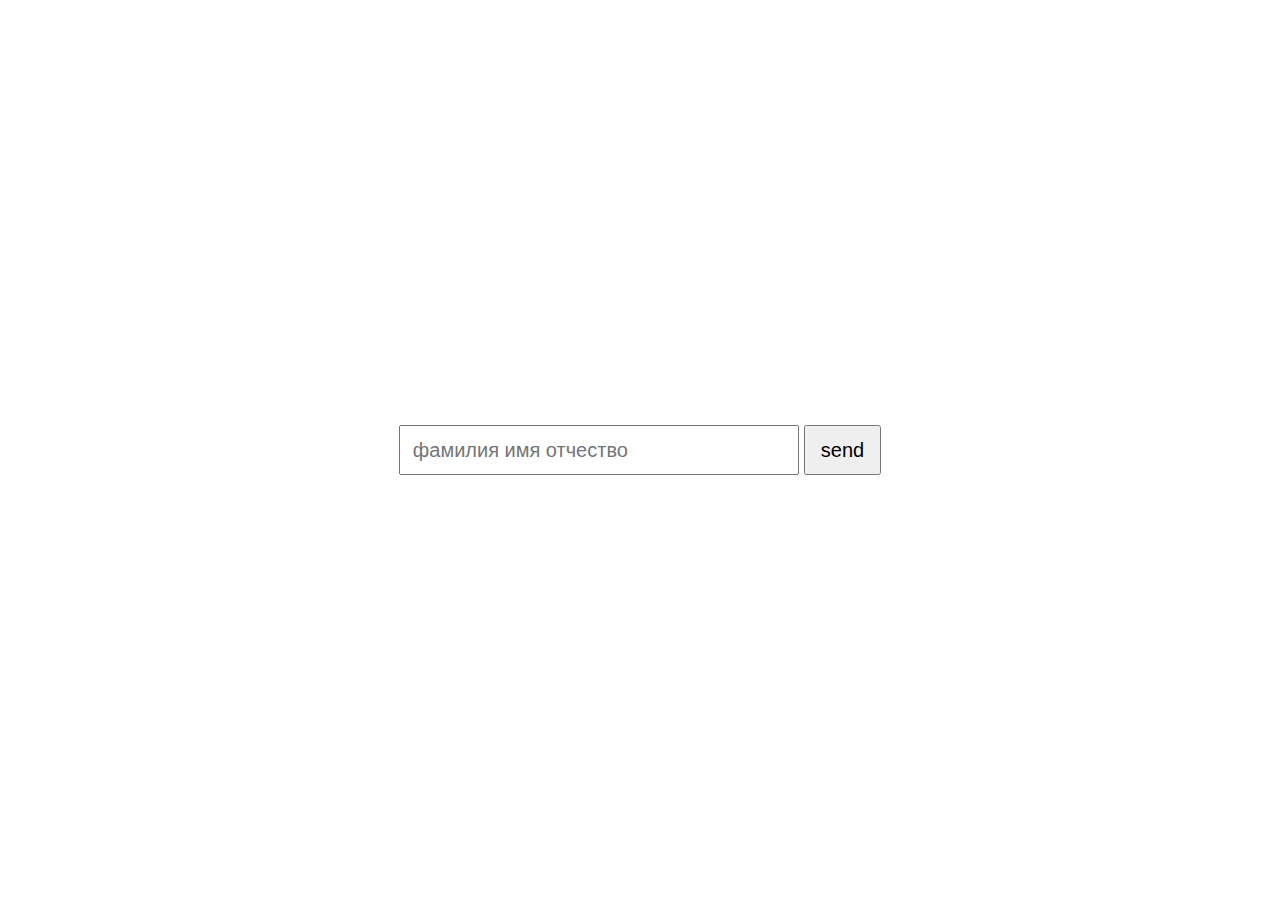
<file: 1.10/academy/index.html>
<!DOCTYPE html>
<html lang="en">
  <head>
    <meta charset="UTF-8" />
    <meta http-equiv="X-UA-Compatible" content="IE=edge" />
    <meta name="viewport" content="width=device-width, initial-scale=1.0" />
    <title>Task 1.10</title>
    <link rel="stylesheet" href="style.css" />
  </head>
  <body>
    <form action="">
      <input
        type="text"
        name="full_name"
        placeholder="фамилия имя отчество"
        pattern="[а-яёА-ЯЁ- ]+"
        required
      />
      <button type="submit">send</button>
    </form>
  </body>
</html>

<script>
  const MAX_PARTS = 3;
  const inputElement = document.querySelector('input[name=full_name]');

  const parts = inputElement.value.split(/\s+/, MAX_PARTS);

  inputElement.addEventListener('input', () => {
    inputElement.setCustomValidity('');

    const parts = inputElement.value.split(/\s+/, MAX_PARTS);

    if (parts.length < MAX_PARTS) {
      inputElement.setCustomValidity('Неверный формат данных');
    }
  });
</script>
</file>
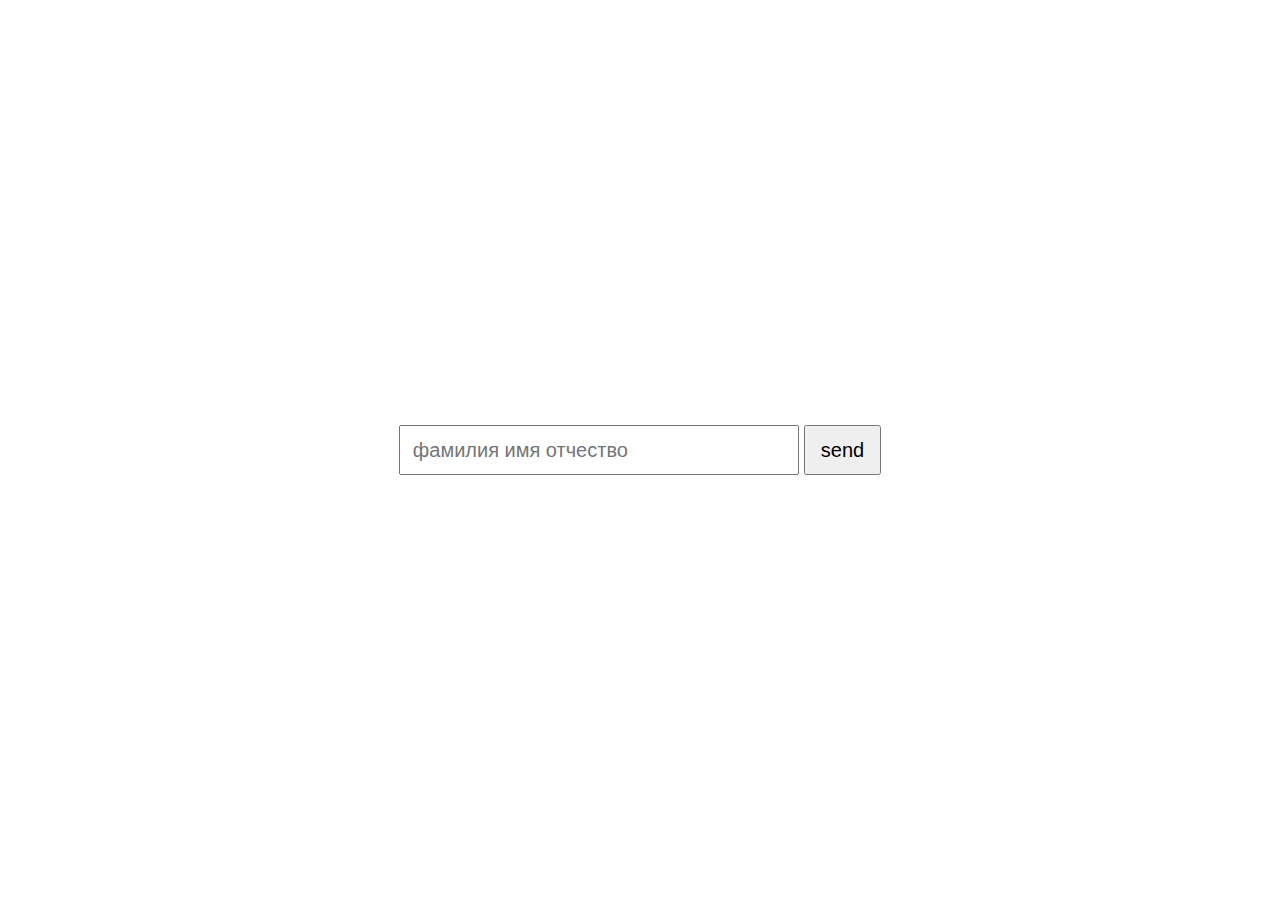
<file: 1.10/own/index.html>
<!DOCTYPE html>
<html lang="en">
  <head>
    <meta charset="UTF-8" />
    <meta http-equiv="X-UA-Compatible" content="IE=edge" />
    <meta name="viewport" content="width=device-width, initial-scale=1.0" />
    <title>Task 1.10</title>
    <link rel="stylesheet" href="style.css">
  </head>
  <body>
    <form action="">
      <input
        type="text"
        name="full_name"
        placeholder="фамилия имя отчество"
        required
        pattern="^\s*[а-яё]+(-[а-яё]+)?\s+[а-яё]+(-[а-яё]+)?\s+[а-яё]+(-[а-яё]+)?\s*$"
      />
      <button type="submit">
        send
      </button>
    </form>
  </body>
</html>

<script>
  const inputElement = document.querySelector('input[name=full_name]');

  inputElement.addEventListener('input', function() {
    const value = this.value;
    if (!value) {
      this.className = '';
      return;
    };
    
    const re = /^\s*[а-яё]+(-[а-яё]+)?\s+[а-яё]+(-[а-яё]+)?\s+[а-яё]+(-[а-яё]+)?\s*$/i;
    if (re.test(value)) {
      this.classList.add('valid');
      this.classList.remove('invalid');
    } else {
      this.classList.add('invalid');
      this.classList.remove('valid');
    }
    
  });
</script>
</file>
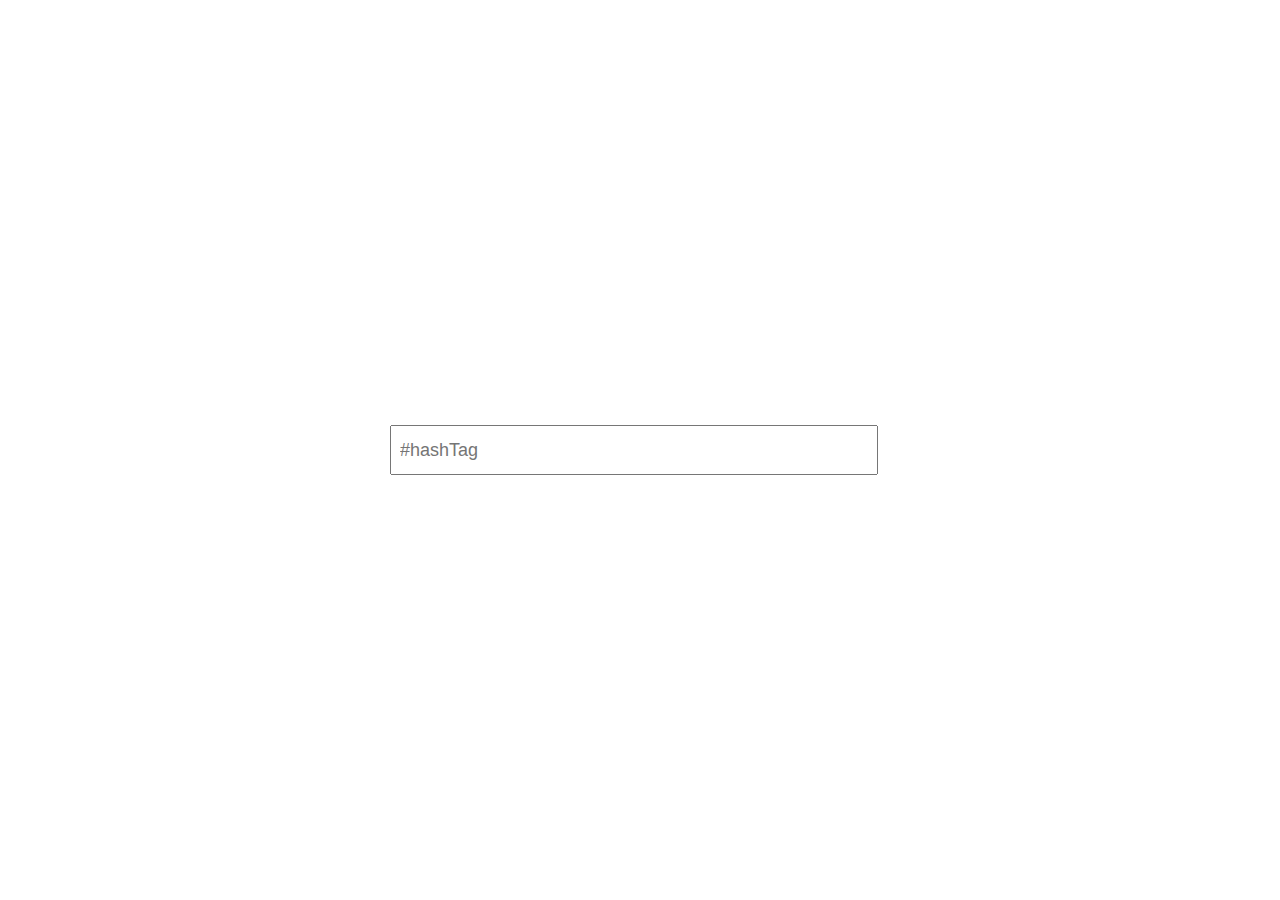
<file: 1.3/own/index.html>
<!DOCTYPE html>
<html lang="en">
  <head>
    <meta charset="UTF-8" />
    <meta http-equiv="X-UA-Compatible" content="IE=edge" />
    <meta name="viewport" content="width=device-width, initial-scale=1.0" />
    <title>Document</title>
  </head>
  <style>
    * {
      box-sizing: border-box;
    }
    body {
      display: flex;
      margin: 0;
      padding: 0;
      min-height: 100vh;
    }
    form {
      display: flex;
      width: 500px;
      height: 50px;
      margin: auto;
    }
    input {
      padding-left: 8px;
      margin-right: 12px;
      flex-grow: 1;
      font-size: 18px;
    }
    .valid {
      box-shadow: 0 0 10px 5px darkgreen;
    }
    .invalid {
      box-shadow: 0 0 10px 5px darkred;
    }
  </style>
  <body>
    <form action="">
      <input type="text" name="hashtags" placeholder="#hashTag" id="hashtags" />
    </form>
  </body>
</html>

<script>
  const inputHashtags = document.querySelector('#hashtags');
  const validChars = '0123456789abcdefghijklmnopqrstuvwxyz'.split('');

  function getHashtags() {
    return inputHashtags.value
      .toLowerCase()
      .trim()
      .split(/\s+/)
      .filter((ht) => ht.length > 0);
  }

  document.addEventListener('DOMContentLoaded', function () {

    inputHashtags.addEventListener('input', function () {
      const hashtags = getHashtags();
      if (hashtags.length === 0) {
        this.classList.remove('valid', 'invalid');
        return;
      }

      // conditions
      const c1_c4 = hashtags.every((hashtag) => /^#[a-zа-яё0-9]{1,19}$/.test(hashtag));
      const c5c8 = hashtags.every(
        (hashtag) => hashtags.indexOf(hashtag) === hashtags.lastIndexOf(hashtag)
      );
      const c9 = hashtags.length <= 5;

      const isValid = c1_c4 && c5c8 && c9;

      if (isValid) {
        this.classList.add('valid');
        this.classList.remove('invalid');
      } else {
        this.classList.add('invalid');
        this.classList.remove('valid');
      }
    });
  });
</script>
</file>
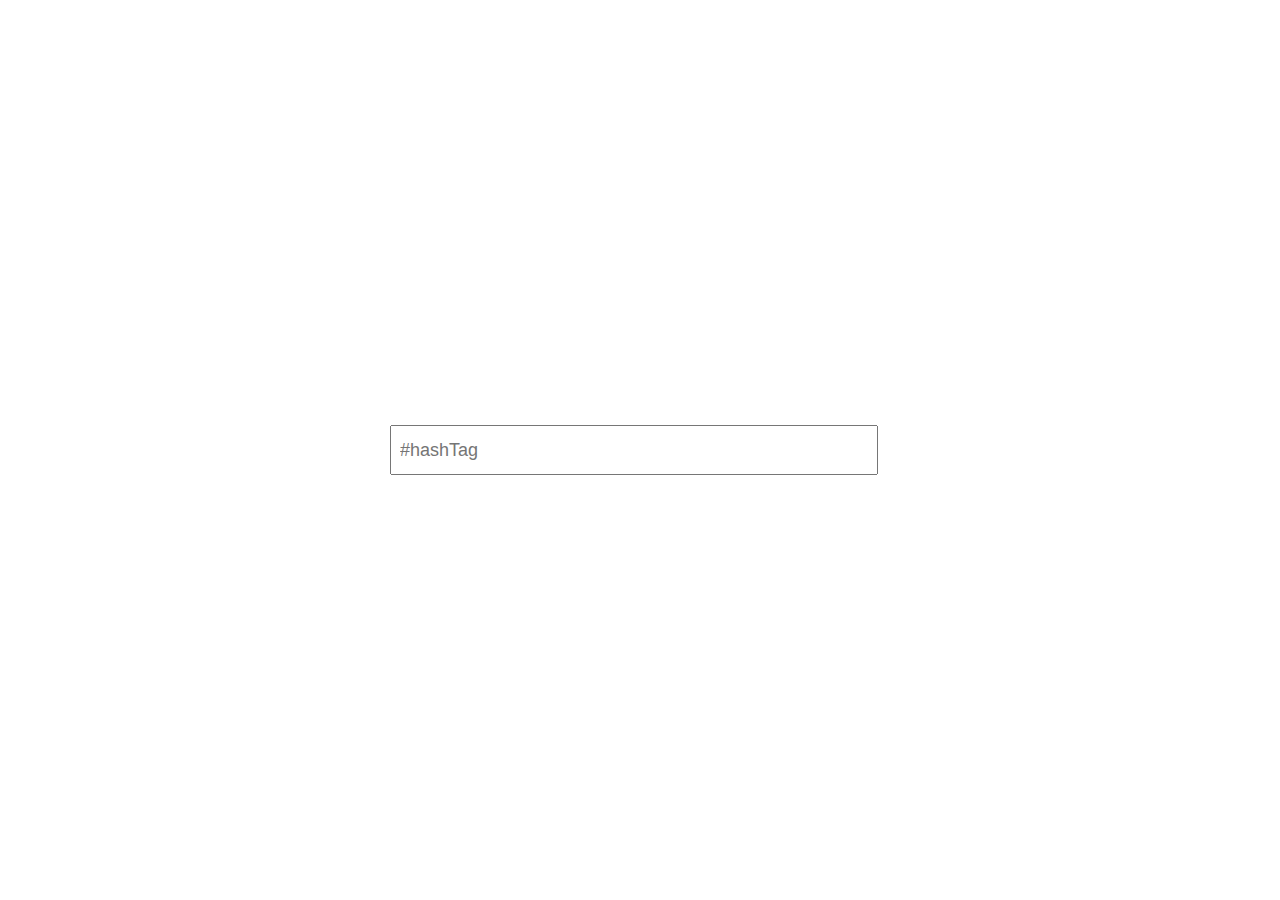
<file: 1/own/index.html>
<!DOCTYPE html>
<html lang="en">
  <head>
    <meta charset="UTF-8" />
    <meta http-equiv="X-UA-Compatible" content="IE=edge" />
    <meta name="viewport" content="width=device-width, initial-scale=1.0" />
    <title>Document</title>
  </head>
  <style>
    * {
      box-sizing: border-box;
    }
    body {
      display: flex;
      margin: 0;
      padding: 0;
      min-height: 100vh;
    }
    form {
      display: flex;
      width: 500px;
      height: 50px;
      margin: auto;
    }
    input {
      padding-left: 8px;
      margin-right: 12px;
      flex-grow: 1;
      font-size: 18px;
    }
    .valid {
      box-shadow: 0 0 10px 5px darkgreen;
    }
    .invalid {
      box-shadow: 0 0 10px 5px darkred;
    }
  </style>
  <body>
    <form action="">
      <input type="text" name="hashtags" placeholder="#hashTag" id="hashtags" />
    </form>
  </body>
</html>

<script>
  const hashtagsInput = document.querySelector('#hashtags');
  const validChars = '0123456789abcdefghijklmnopqrstuvwxyz'.split('');

  function getHashtags() {
    return hashtagsInput.value
      .trim()
      .split(/[ ]+/)
      .map((ht) => ht.toLowerCase());
    console.log('res = ', res);
  }

  document.addEventListener('DOMContentLoaded', function () {
    let hashtags = [];
    let c0, c1, c2, c3, c4, c5c8, c9;

    hashtagsInput.addEventListener('input', function () {
      hashtags = getHashtags();

      c0 = !!hashtags.length;
      c1 = hashtags.every((hashtag) => hashtag[0] === '#');
      c2 = hashtags.every((hashtag) =>
        hashtag
          .slice(1)
          .split('')
          .every((char) => validChars.includes(char))
      );
      c3 = hashtags.every((hashtag) => hashtag.length > 1);
      c4 = hashtags.every((hashtag) => hashtag.length <= 20);
      c5c8 = hashtags.every(
        (hashtag) => hashtags.indexOf(hashtag) === hashtags.lastIndexOf(hashtag)
      );
      c9 = hashtags.length <= 5;

      const isValid = c0 && c1 && c2 && c3 && c4 && c5c8 && c9;
      console.log(
        `validationResult = ${isValid} :: ${c0} && ${c1} && ${c2} && ${c3} && ${c4} && ${c5c8} && ${c9}`
      );
      if (isValid) {
        this.classList.add('valid');
        this.classList.remove('invalid');
      } else {
        this.classList.add('invalid');
        this.classList.remove('valid');
      }
    });
  });
</script>
</file>
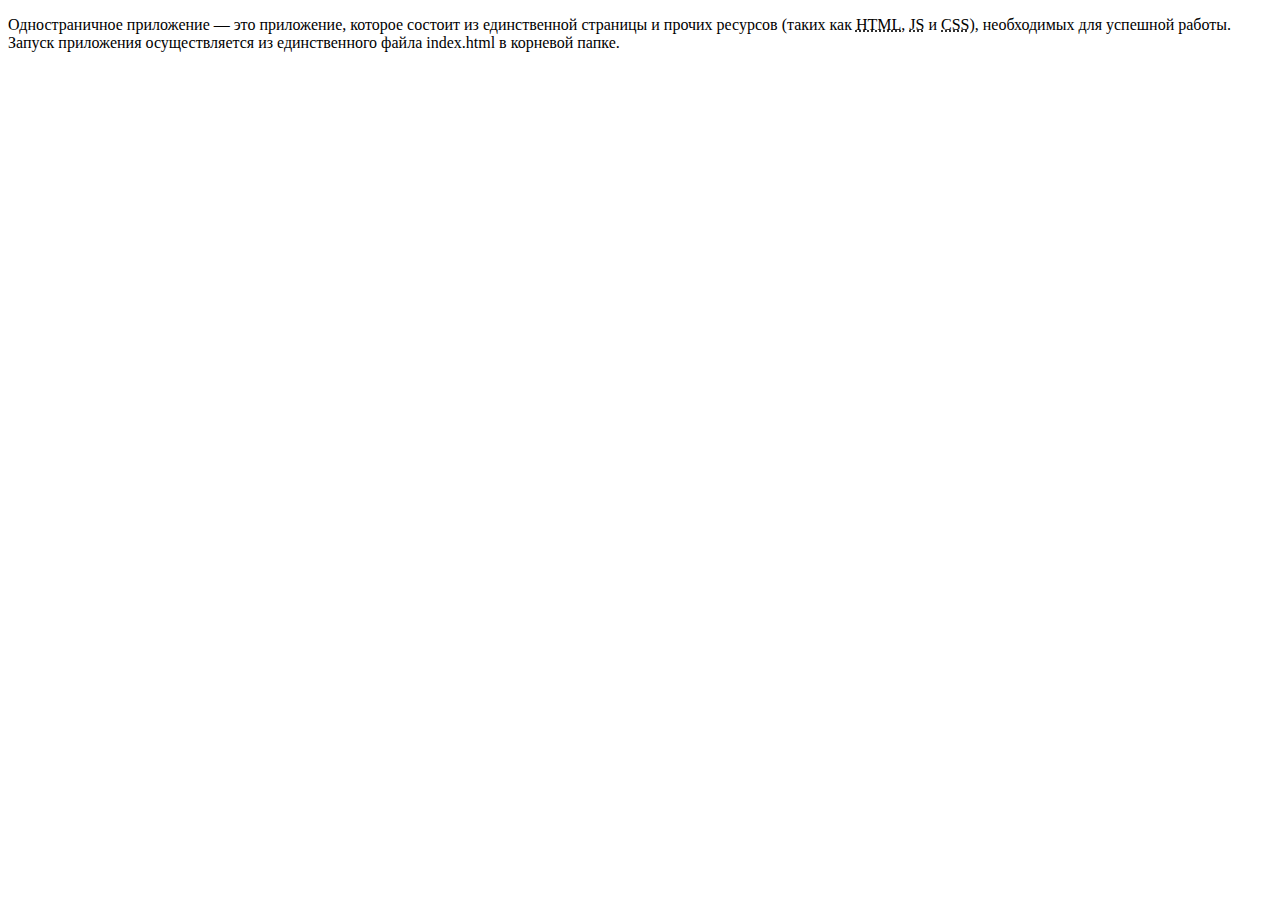
<file: 4.6/academy/index.html>
<!DOCTYPE html>
<html lang="en">
<head>
  <meta charset="UTF-8">
  <meta http-equiv="X-UA-Compatible" content="IE=edge">
  <meta name="viewport" content="width=device-width, initial-scale=1.0">
  <title>4.6</title>
</head>
<body>
  <p id="text"></p>
  
  <script src="script.js"></script>
</body>
</html>
</file>
<file: 1.10/academy/style.css>
* {
  box-sizing: border-box;
}
body {
  margin: 0;
  padding: 0;
  min-height: 100vh;
  display: flex;
  justify-items: center;
  align-items: center;
}
form {
  display: flex;
  width: 100%;
  margin: auto;
  justify-content: center;
}
input {
  flex-grow: 1;
  max-width: 400px;
  height: 50px;
  padding-left: 12px;
  margin-right: 5px;
  font-size: 20px;
}
button {
  height: 50px;
  padding: 0 15px;
  font-size: 20px;
}
.valid {
  box-shadow: 0 0 8px 3px darkgreen;
}
.invalid {
  box-shadow: 0 0 8px 3px darkred;
}
</file>
<file: 1.10/own/style.css>
* {
  box-sizing: border-box;
}
body {
  margin: 0;
  padding: 0;
  min-height: 100vh;
  display: flex;
  justify-items: center;
  align-items: center;
}
form {
  display: flex;
  width: 100%;
  margin: auto;
  justify-content: center;
}
input {
  flex-grow: 1;
  max-width: 400px;
  height: 50px;
  padding-left: 12px;
  margin-right: 5px;
  font-size: 20px;
}
button {
  height: 50px;
  padding: 0 15px;
  font-size: 20px;
}
.valid {
  box-shadow: 0 0 8px 3px darkgreen;
}
.invalid {
  box-shadow: 0 0 8px 3px darkred;
}
</file>
